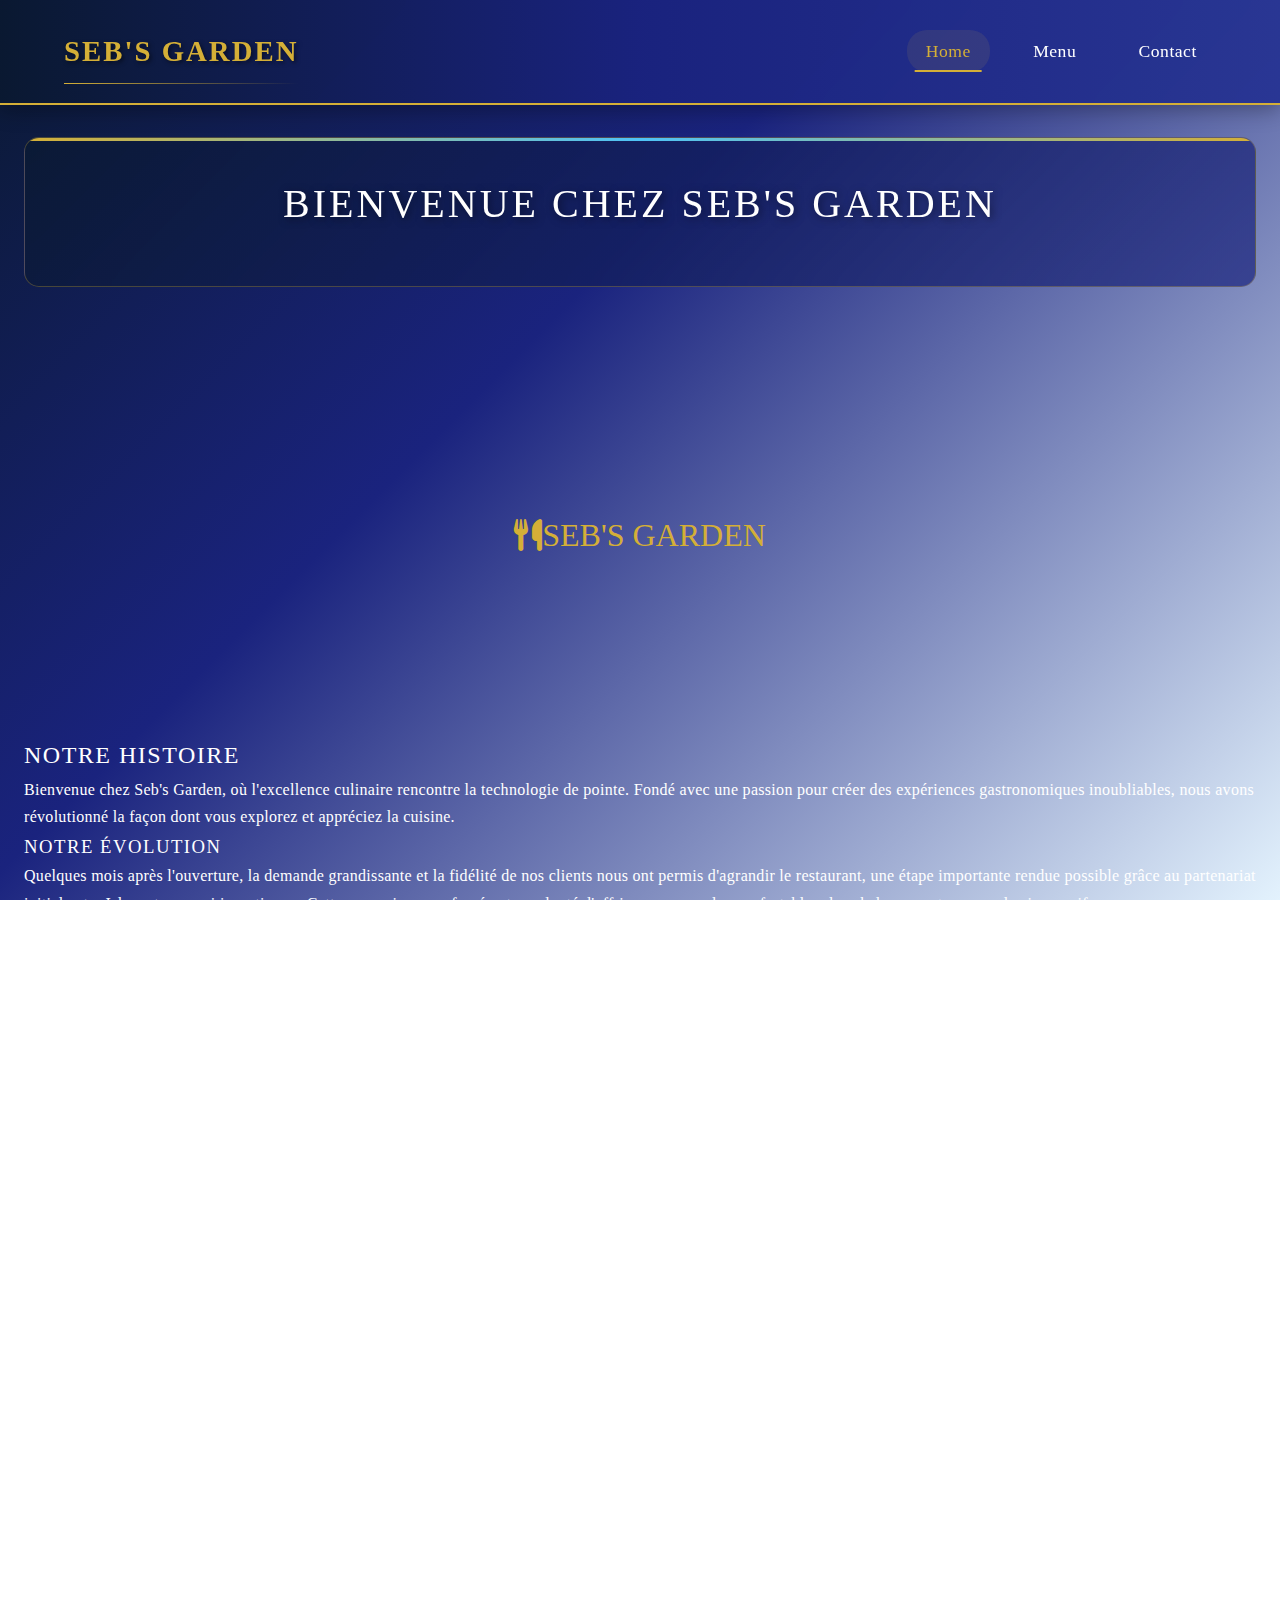
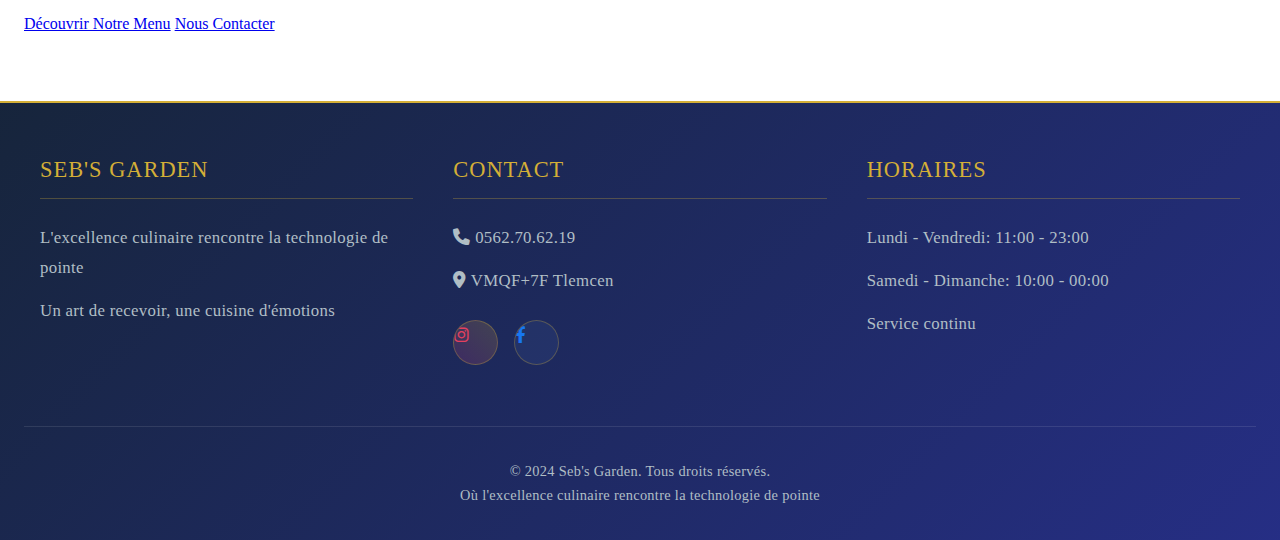
<file: index.html>
<!DOCTYPE html>
<html lang="en">
<head>
    <meta charset="UTF-8">
    <meta name="viewport" content="width=device-width, initial-scale=1.0">
    <title>Seb's Garden - Home</title>
    <link rel="stylesheet" href="style.css">
    <link href="https://fonts.googleapis.com/css2?family=Playfair+Display:wght@400;700&family=Inter:wght@300;400;600&display=swap" rel="stylesheet">
    <link rel="stylesheet" href="https://cdnjs.cloudflare.com/ajax/libs/font-awesome/6.0.0/css/all.min.css">
</head>
<body>
    <nav class="navbar">
        <div class="nav-container">
            <div class="nav-logo">
                <h2>Seb's Garden</h2>
            </div>
            <ul class="nav-menu">
                <li class="nav-item"><a href="index.html" class="nav-link active">Home</a></li>
                <li class="nav-item"><a href="menu.html" class="nav-link">Menu</a></li>
                <li class="nav-item"><a href="contact.html" class="nav-link">Contact</a></li>
            </ul>
            <div class="hamburger">
                <span class="bar"></span>
                <span class="bar"></span>
                <span class="bar"></span>
            </div>
        </div>
    </nav>

    <main class="menu-container">
        <div class="menu-header">
            <h1>BIENVENUE CHEZ SEB'S GARDEN</h1>
        </div>

        <section class="story-section">
            <div class="story-content">
                <div class="story-image">
                    <!-- Add your restaurant image here -->
                    <div style="width: 100%; height: 400px; background: linear-gradient(135deg, var(--primary-blue), var(--secondary-blue)); border-radius: 20px; display: flex; align-items: center; justify-content: center; color: var(--gold); font-size: 2rem;">
                        <i class="fas fa-utensils"></i> SEB'S GARDEN
                    </div>
                </div>
                
                <div class="story-text">
                    <h2>Notre Histoire</h2>
                    <p>Bienvenue chez Seb's Garden, où l'excellence culinaire rencontre la technologie de pointe. Fondé avec une passion pour créer des expériences gastronomiques inoubliables, nous avons révolutionné la façon dont vous explorez et appréciez la cuisine.</p>
                    
                    <h3>Notre évolution</h3>
                    <p>Quelques mois après l'ouverture, la demande grandissante et la fidélité de nos clients nous ont permis d'agrandir le restaurant, une étape importante rendue possible grâce au partenariat initial entre Islem et son ami investisseur. Cette expansion a renforcé notre volonté d'offrir un espace plus confortable, plus chaleureux et encore plus immersif.</p>
                    
                    <p>Seb's Garden est rapidement devenu un lieu incontournable de Tlemcen, soutenu par une clientèle fidèle et par des collaborations médiatiques de qualité, notamment avec l'influenceuse Mandy SDA, qui a mis en lumière notre cuisine et notre atmosphère unique.</p>
                    
                    <h3>Notre identité</h3>
                    <p>Chez Seb's Garden, chaque détail compte.</p>
                    <ul>
                        <li>Une décoration élégante et signature, pensée pour créer une ambiance que l'on ne trouve nulle part ailleurs.</li>
                        <li>Une cuisine dirigée par des chefs talentueux, dont notre chef pâtissier Fethallah, connu pour ses créations visuelles et gustatives exceptionnelles.</li>
                        <li>Un menu vibrant, en constante évolution, intégrant des recettes modernes, méditerranéennes et créatives, adaptées aux saisons.</li>
                    </ul>
                    
                    <p>Notre objectif est simple : garantir une expérience mémorable à chaque visite, que ce soit pour un déjeuner rapide, un dîner en famille, un moment romantique ou une soirée entre amis.</p>
                    
                    <h3>Nos projets</h3>
                    <p>L'histoire de Seb's Garden ne fait que commencer.</p>
                    <p>Fort de notre succès à Tlemcen, nous nous sommes engagés dans une démarche d'expansion avec une vision indépendante et ambitieuse :</p>
                    <ul>
                        <li>Ouverture future d'un restaurant à Oran</li>
                        <li>Création d'un fast-food premium spécialisé dans le kebab, en partenariat avec un troisième associé</li>
                        <li>Développement d'autres concepts culinaires dans différentes villes</li>
                        <li>Et plus largement, la construction d'un réseau de restaurants où qualité, créativité et excellence restent au cœur de notre ADN.</li>
                    </ul>
                    
                    <h3>Notre philosophie</h3>
                    <p>Seb's Garden, c'est plus qu'un restaurant.</p>
                    <p>C'est :</p>
                    <ul>
                        <li>Un art de recevoir,</li>
                        <li>Une cuisine d'émotions,</li>
                        <li>Un engagement envers la qualité,</li>
                        <li>Une promesse de constance,</li>
                        <li>Et un lieu qui inspire et se réinvente.</li>
                    </ul>
                    
                    <p class="highlight">Chaque assiette raconte une histoire. Chaque détail de l'ambiance est pensé. Et chaque client est accueilli comme un invité spécial.</p>
                    
                    <div class="cta-buttons">
                        <a href="menu.html" class="cta-button">Découvrir Notre Menu</a>
                        <a href="contact.html" class="cta-button secondary">Nous Contacter</a>
                    </div>
                </div>
            </div>
        </section>
    </main>

    <footer>
        <div class="footer-content">
            <div class="footer-section">
                <h3>Seb's Garden</h3>
                <p>L'excellence culinaire rencontre la technologie de pointe</p>
                <p>Un art de recevoir, une cuisine d'émotions</p>
            </div>
            
            <div class="footer-section">
                <h3>Contact</h3>
                <p><i class="fas fa-phone"></i> 0562.70.62.19</p>
                <p><i class="fas fa-map-marker-alt"></i> VMQF+7F Tlemcen</p>
                <div class="social-icons">
                    <a href="https://www.instagram.com/restaurant_sebs_garden?igsh=MWt3MHo4cnE2cWJ4dA==" class="social-icon" target="_blank">
                        <i class="fab fa-instagram"></i>
                    </a>
                    <a href="https://www.facebook.com/share/1AiiCg1vph/?mibextid=wwXIfr" class="social-icon" target="_blank">
                        <i class="fab fa-facebook-f"></i>
                    </a>
                </div>
            </div>
            
            <div class="footer-section">
                <h3>Horaires</h3>
                <p>Lundi - Vendredi: 11:00 - 23:00</p>
                <p>Samedi - Dimanche: 10:00 - 00:00</p>
                <p>Service continu</p>
            </div>
        </div>
        
        <div class="copyright">
            <p>&copy; 2024 Seb's Garden. Tous droits réservés.</p>
            <p>Où l'excellence culinaire rencontre la technologie de pointe</p>
        </div>
    </footer>

    <script>
        // Hamburger Menu Toggle
        const hamburger = document.querySelector('.hamburger');
        const navMenu = document.querySelector('.nav-menu');
        
        hamburger.addEventListener('click', () => {
            hamburger.classList.toggle('active');
            navMenu.classList.toggle('active');
        });
        
        // Close menu when clicking on a link
        document.querySelectorAll('.nav-link').forEach(link => {
            link.addEventListener('click', () => {
                hamburger.classList.remove('active');
                navMenu.classList.remove('active');
            });
        });
    </script>
</body>
</html>
</file>
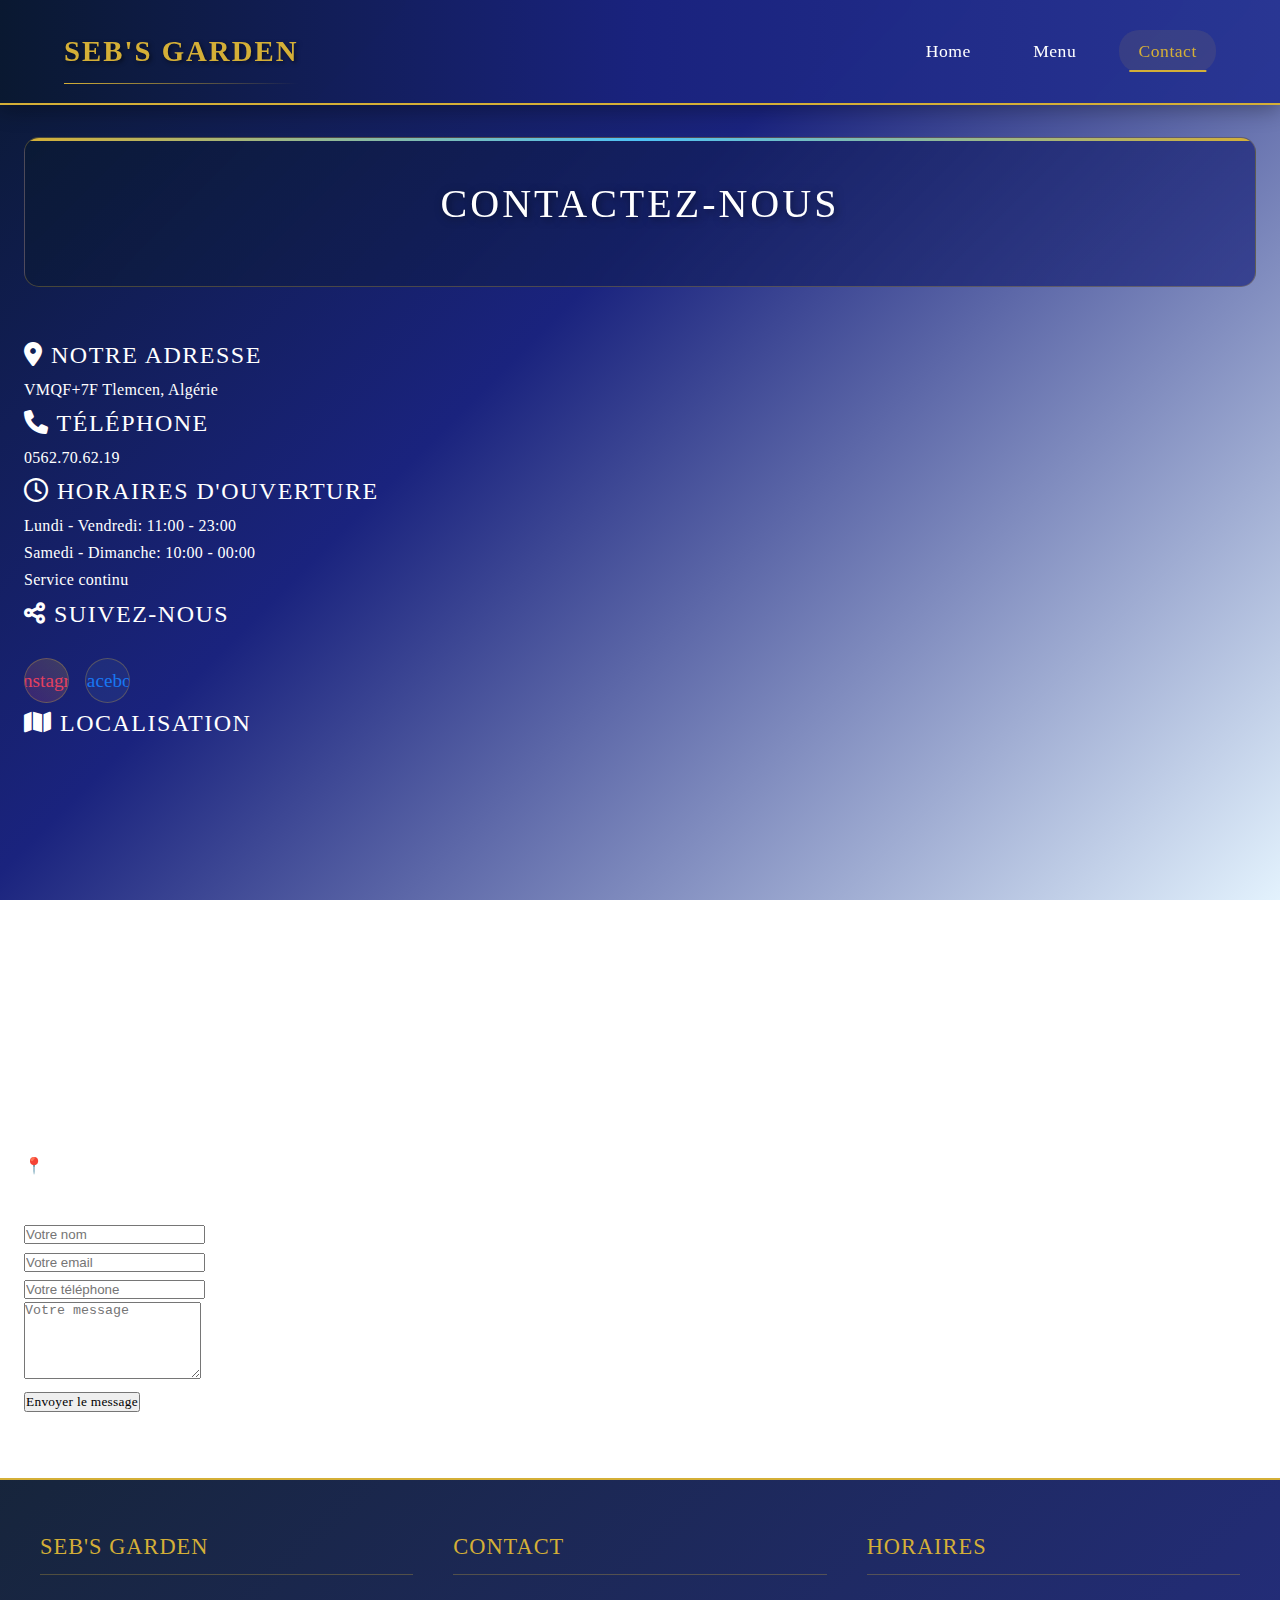
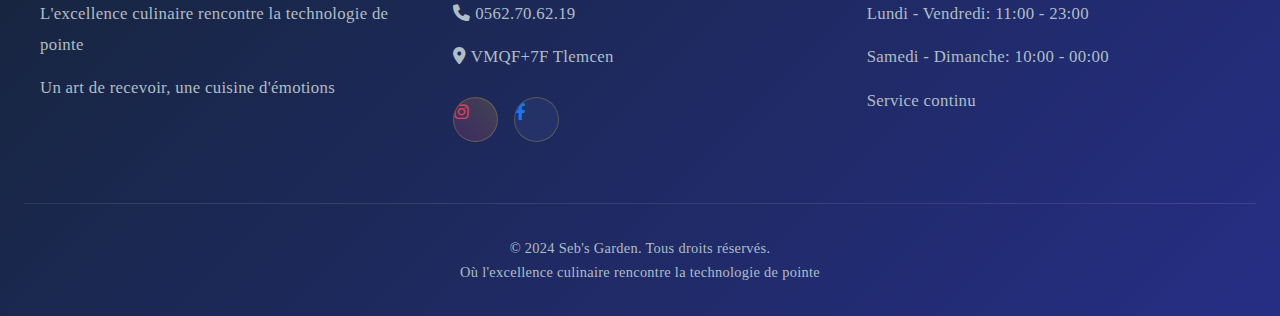
<file: contact.html>
<!DOCTYPE html>
<html lang="en">
<head>
    <meta charset="UTF-8">
    <meta name="viewport" content="width=device-width, initial-scale=1.0">
    <title>Contact - Seb's Garden</title>
    <link rel="stylesheet" href="style.css">
    <link href="https://fonts.googleapis.com/css2?family=Playfair+Display:wght@400;700&family=Inter:wght@300;400;600&display=swap" rel="stylesheet">
    <link rel="stylesheet" href="https://cdnjs.cloudflare.com/ajax/libs/font-awesome/6.0.0/css/all.min.css">
</head>
<body>
    <nav class="navbar">
        <div class="nav-container">
            <div class="nav-logo">
                <h2>Seb's Garden</h2>
            </div>
            <ul class="nav-menu">
                <li class="nav-item"><a href="index.html" class="nav-link">Home</a></li>
                <li class="nav-item"><a href="menu.html" class="nav-link">Menu</a></li>
                <li class="nav-item"><a href="contact.html" class="nav-link active">Contact</a></li>
            </ul>
            <div class="hamburger">
                <span class="bar"></span>
                <span class="bar"></span>
                <span class="bar"></span>
            </div>
        </div>
    </nav>

    <main class="menu-container">
        <div class="menu-header">
            <h1>CONTACTEZ-NOUS</h1>
        </div>

        <section class="contact-section">
            <div class="contact-grid">
                <div class="contact-info">
                    <h2><i class="fas fa-map-marker-alt"></i> Notre Adresse</h2>
                    <p>VMQF+7F Tlemcen, Algérie</p>
                    
                    <h2><i class="fas fa-phone"></i> Téléphone</h2>
                    <p>0562.70.62.19</p>
                    
                    <h2><i class="far fa-clock"></i> Horaires d'ouverture</h2>
                    <p>Lundi - Vendredi: 11:00 - 23:00</p>
                    <p>Samedi - Dimanche: 10:00 - 00:00</p>
                    <p>Service continu</p>
                    
                    <h2><i class="fas fa-share-alt"></i> Suivez-nous</h2>
                    <div class="social-icons">
                        <a href="https://www.instagram.com/restaurant_sebs_garden?igsh=MWt3MHo4cnE2cWJ4dA==" class="social-icon" target="_blank">
                            <i class="fab fa-instagram"></i> Instagram
                        </a>
                        <a href="https://www.facebook.com/share/1AiiCg1vph/?mibextid=wwXIfr" class="social-icon" target="_blank">
                            <i class="fab fa-facebook-f"></i> Facebook
                        </a>
                    </div>
                </div>
                
                <div class="contact-map">
                    <h2><i class="fas fa-map"></i> Localisation</h2>
                    <div class="map-container">
                        <!-- Google Maps Embed -->
                        <iframe 
                            src="https://www.google.com/maps/embed?pb=!1m18!1m12!1m3!1d3190.123456789012!2d-1.3155555555555555!3d34.888888888888886!2m3!1f0!2f0!3f0!3m2!1i1024!2i768!4f13.1!3m3!1m2!1s0x0%3A0x0!2zMzTCsDUzJzIxLjAiTiAxwrAxOCc1Ni4wIlc!5e0!3m2!1sfr!2sdz!4v1234567890123!5m2!1sfr!2sdz" 
                            width="100%" 
                            height="400" 
                            style="border:0; border-radius: 15px;" 
                            allowfullscreen="" 
                            loading="lazy" 
                            referrerpolicy="no-referrer-when-downgrade">
                        </iframe>
                        <p class="map-note">📍 VMQF+7F Tlemcen - Utilisez Google Maps pour nous trouver</p>
                    </div>
                </div>
            </div>
            
            <div class="contact-form-container">
                <h2><i class="fas fa-envelope"></i> Envoyez-nous un message</h2>
                <form class="contact-form">
                    <div class="form-group">
                        <input type="text" placeholder="Votre nom" required>
                    </div>
                    <div class="form-group">
                        <input type="email" placeholder="Votre email" required>
                    </div>
                    <div class="form-group">
                        <input type="tel" placeholder="Votre téléphone">
                    </div>
                    <div class="form-group">
                        <textarea placeholder="Votre message" rows="5" required></textarea>
                    </div>
                    <button type="submit" class="submit-button">Envoyer le message</button>
                </form>
            </div>
        </section>
    </main>

    <footer>
        <div class="footer-content">
            <div class="footer-section">
                <h3>Seb's Garden</h3>
                <p>L'excellence culinaire rencontre la technologie de pointe</p>
                <p>Un art de recevoir, une cuisine d'émotions</p>
            </div>
            
            <div class="footer-section">
                <h3>Contact</h3>
                <p><i class="fas fa-phone"></i> 0562.70.62.19</p>
                <p><i class="fas fa-map-marker-alt"></i> VMQF+7F Tlemcen</p>
                <div class="social-icons">
                    <a href="https://www.instagram.com/restaurant_sebs_garden?igsh=MWt3MHo4cnE2cWJ4dA==" class="social-icon" target="_blank">
                        <i class="fab fa-instagram"></i>
                    </a>
                    <a href="https://www.facebook.com/share/1AiiCg1vph/?mibextid=wwXIfr" class="social-icon" target="_blank">
                        <i class="fab fa-facebook-f"></i>
                    </a>
                </div>
            </div>
            
            <div class="footer-section">
                <h3>Horaires</h3>
                <p>Lundi - Vendredi: 11:00 - 23:00</p>
                <p>Samedi - Dimanche: 10:00 - 00:00</p>
                <p>Service continu</p>
            </div>
        </div>
        
        <div class="copyright">
            <p>&copy; 2024 Seb's Garden. Tous droits réservés.</p>
            <p>Où l'excellence culinaire rencontre la technologie de pointe</p>
        </div>
    </footer>

    <script>
        // Hamburger Menu Toggle
        const hamburger = document.querySelector('.hamburger');
        const navMenu = document.querySelector('.nav-menu');
        
        hamburger.addEventListener('click', () => {
            hamburger.classList.toggle('active');
            navMenu.classList.toggle('active');
        });
        
        // Close menu when clicking on a link
        document.querySelectorAll('.nav-link').forEach(link => {
            link.addEventListener('click', () => {
                hamburger.classList.remove('active');
                navMenu.classList.remove('active');
            });
        });
        
        // Form Submission
        document.querySelector('.contact-form').addEventListener('submit', function(e) {
            e.preventDefault();
            alert('Merci pour votre message! Nous vous contacterons bientôt.');
            this.reset();
        });
    </script>
</body>
</html>
</file>
<file: style.css>
/* style.css - Seb's Garden Restaurant */
/* Dark Blue & Light Blue Color Scheme with Classy Golden Fonts */
/* MOBILE FRIENDLY VERSION */

/* ====== GLOBAL STYLES ====== */
* {
    margin: 0;
    padding: 0;
    box-sizing: border-box;
}

:root {
    /* Dark Blue Palette */
    --midnight-blue: #0a1931;
    --navy-blue: #1a237e;
    --dark-blue: #283593;
    --royal-blue: #303f9f;
    
    /* Light Blue Palette */
    --light-blue: #e3f2fd;
    --sky-blue: #bbdefb;
    --ice-blue: #e8f4f8;
    --azure-blue: #4fc3f7;
    
    /* Gold Accents */
    --antique-gold: #c5a028;
    --gold: #d4af37;
    --light-gold: #f7e98e;
    --metallic-gold: #daa520;
    
    /* Text Colors */
    --text-light: #ffffff;
    --text-dark: #0a1931;
    --text-gray: #b0bec5;
    
    /* Effects */
    --shadow-dark: rgba(10, 25, 49, 0.25);
    --shadow-medium: rgba(10, 25, 49, 0.15);
    --shadow-light: rgba(10, 25, 49, 0.1);
    --gold-glow: rgba(212, 175, 55, 0.4);
    --blue-glow: rgba(79, 195, 247, 0.3);
}

body {
    font-family: 'Cormorant Garamond', serif;
    background: linear-gradient(135deg, var(--midnight-blue) 0%, var(--navy-blue) 40%, var(--light-blue) 100%);
    background-attachment: fixed;
    color: var(--text-light);
    min-height: 100vh;
    line-height: 1.7;
    overflow-x: hidden;
}

/* ====== TYPOGRAPHY ====== */
@import url('https://fonts.googleapis.com/css2?family=Cormorant+Garamond:wght@300;400;500;600;700&family=Marcellus&family=Playfair+Display:wght@400;500;600;700&display=swap');

h1, h2, h3, .nav-logo h2 {
    font-family: 'Marcellus', serif;
    font-weight: 400;
    letter-spacing: 1.5px;
    text-transform: uppercase;
}

h4, h5, h6 {
    font-family: 'Playfair Display', serif;
    font-weight: 500;
    letter-spacing: 1px;
}

p, li, span, button, .dish-ingredients {
    font-family: 'Cormorant Garamond', serif;
    font-weight: 400;
    letter-spacing: 0.3px;
}

.gold-text {
    color: var(--gold);
    text-shadow: 0 2px 4px rgba(0, 0, 0, 0.3);
}

.blue-text {
    color: var(--azure-blue);
}

/* ====== NAVIGATION BAR ====== */
.navbar {
    background: linear-gradient(90deg, 
        rgba(10, 25, 49, 0.98) 0%, 
        rgba(26, 35, 126, 0.98) 50%, 
        rgba(40, 53, 147, 0.98) 100%);
    padding: 1.2rem 0;
    position: sticky;
    top: 0;
    z-index: 1000;
    backdrop-filter: blur(10px);
    border-bottom: 2px solid var(--gold);
    box-shadow: 0 5px 20px rgba(0, 0, 0, 0.3);
}

.nav-container {
    max-width: 1200px;
    margin: 0 auto;
    padding: 0 1.5rem;
    display: flex;
    justify-content: space-between;
    align-items: center;
}

.nav-logo h2 {
    color: var(--gold);
    font-size: 1.8rem;
    font-weight: 600;
    letter-spacing: 2px;
    text-shadow: 2px 2px 4px rgba(0, 0, 0, 0.5);
    padding: 0.5rem 0;
    position: relative;
}

.nav-logo h2::after {
    content: '';
    position: absolute;
    bottom: 0;
    left: 0;
    width: 100%;
    height: 1px;
    background: linear-gradient(90deg, var(--gold), transparent);
}

.nav-menu {
    display: flex;
    list-style: none;
    gap: 1.5rem;
    align-items: center;
}

.nav-link {
    color: var(--text-light);
    text-decoration: none;
    font-family: 'Cormorant Garamond', serif;
    font-weight: 500;
    font-size: 1.1rem;
    padding: 0.7rem 1.2rem;
    border-radius: 20px;
    transition: all 0.3s ease;
    position: relative;
    letter-spacing: 0.5px;
}

.nav-link::before {
    content: '';
    position: absolute;
    bottom: 0;
    left: 50%;
    transform: translateX(-50%);
    width: 0;
    height: 2px;
    background: var(--gold);
    transition: width 0.3s ease;
}

.nav-link:hover::before,
.nav-link.active::before {
    width: 80%;
}

.nav-link:hover,
.nav-link.active {
    color: var(--gold);
    background: rgba(212, 175, 55, 0.1);
}

.hamburger {
    display: none;
    flex-direction: column;
    cursor: pointer;
    background: transparent;
    border: none;
    padding: 0.5rem;
    z-index: 1001;
}

.hamburger span {
    width: 25px;
    height: 2px;
    background: var(--gold);
    margin: 3px 0;
    transition: 0.3s;
    border-radius: 1px;
}

/* ====== MAIN CONTENT ====== */
.menu-container {
    max-width: 1400px;
    margin: 2rem auto;
    padding: 0 1.5rem;
}

.menu-header {
    text-align: center;
    margin-bottom: 3rem;
    padding: 2rem 1rem;
    background: linear-gradient(135deg, 
        rgba(10, 25, 49, 0.7) 0%, 
        rgba(26, 35, 126, 0.7) 100%);
    border-radius: 15px;
    border: 1px solid rgba(212, 175, 55, 0.3);
    backdrop-filter: blur(10px);
    position: relative;
    overflow: hidden;
}

.menu-header::before {
    content: '';
    position: absolute;
    top: 0;
    left: 0;
    right: 0;
    height: 3px;
    background: linear-gradient(90deg, 
        var(--gold), 
        var(--azure-blue), 
        var(--gold));
}

.menu-header h1 {
    color: var(--text-light);
    font-size: 2.5rem;
    font-weight: 400;
    letter-spacing: 3px;
    margin-bottom: 1rem;
    text-shadow: 2px 2px 8px rgba(0, 0, 0, 0.5);
}

.menu-header h1 span {
    color: var(--gold);
    font-weight: 600;
}

/* ====== MENU SECTIONS NAVIGATION ====== */
.menu-sections-nav {
    display: flex;
    flex-wrap: wrap;
    gap: 0.8rem;
    justify-content: center;
    margin-bottom: 3rem;
    padding: 1.5rem;
    background: rgba(10, 25, 49, 0.8);
    border-radius: 15px;
    border: 1px solid rgba(79, 195, 247, 0.2);
    backdrop-filter: blur(10px);
    position: sticky;
    top: 80px;
    z-index: 900;
    margin-top: 1rem;
}

.section-btn {
    display: flex;
    flex-direction: column;
    align-items: center;
    justify-content: center;
    gap: 0.5rem;
    padding: 1rem 1.2rem;
    background: rgba(26, 35, 126, 0.6);
    border: 1px solid rgba(79, 195, 247, 0.3);
    border-radius: 12px;
    color: var(--text-light);
    font-family: 'Cormorant Garamond', serif;
    font-weight: 500;
    font-size: 0.9rem;
    cursor: pointer;
    transition: all 0.3s ease;
    min-width: 110px;
    position: relative;
    overflow: hidden;
}

.section-btn:hover {
    background: rgba(79, 195, 247, 0.3);
    border-color: var(--gold);
    transform: translateY(-2px);
    box-shadow: 0 5px 15px rgba(79, 195, 247, 0.2);
}

.section-btn.active {
    background: linear-gradient(135deg, 
        rgba(212, 175, 55, 0.3), 
        rgba(79, 195, 247, 0.2));
    border-color: var(--gold);
    color: var(--gold);
    box-shadow: 0 0 20px rgba(212, 175, 55, 0.2);
}

.section-btn .icon {
    font-size: 1.3rem;
    margin-bottom: 0.3rem;
    color: var(--azure-blue);
}

.section-btn.active .icon {
    color: var(--gold);
}

/* ====== MENU SECTIONS ====== */
.menu-section {
    display: none;
    animation: fadeIn 0.5s ease;
}

.menu-section.active {
    display: block;
}

.menu-section h2 {
    color: var(--text-light);
    font-size: 2.2rem;
    text-align: center;
    margin-bottom: 2rem;
    padding-bottom: 1rem;
    border-bottom: 2px solid var(--gold);
    font-weight: 400;
    letter-spacing: 2px;
}

.section-subtitle {
    text-align: center;
    color: var(--text-gray);
    font-style: italic;
    margin-bottom: 2rem;
    font-size: 1.1rem;
    font-family: 'Cormorant Garamond', serif;
}

/* ====== DISH CARDS ====== */
.dish-card {
    display: flex;
    flex-direction: column;
    background: rgba(10, 25, 49, 0.8);
    border-radius: 15px;
    padding: 1.5rem;
    margin-bottom: 1.5rem;
    border: 1px solid rgba(79, 195, 247, 0.2);
    backdrop-filter: blur(10px);
    transition: all 0.3s ease;
    position: relative;
    overflow: hidden;
}

.dish-card::before {
    content: '';
    position: absolute;
    top: 0;
    left: 0;
    width: 5px;
    height: 100%;
    background: linear-gradient(to bottom, var(--gold), var(--azure-blue));
}

.dish-card:hover {
    transform: translateY(-5px);
    border-color: var(--gold);
    box-shadow: 0 10px 25px rgba(0, 0, 0, 0.3);
}

.dish-info {
    flex: 1;
    margin-bottom: 1.5rem;
}

.dish-info h3 {
    color: var(--text-light);
    font-size: 1.5rem;
    margin-bottom: 0.8rem;
    font-weight: 500;
    font-family: 'Playfair Display', serif;
}

.dish-price {
    color: var(--gold);
    font-size: 1.4rem;
    font-weight: 600;
    margin-bottom: 1rem;
    font-family: 'Cormorant Garamond', serif;
    display: inline-block;
    padding: 0.3rem 1rem;
    background: rgba(212, 175, 55, 0.1);
    border-radius: 20px;
    border: 1px solid rgba(212, 175, 55, 0.3);
}

.dish-ingredients {
    color: var(--text-gray);
    font-size: 1rem;
    line-height: 1.6;
    font-family: 'Cormorant Garamond', serif;
    font-style: italic;
}

/* ====== 3D MODEL VIEWER - MOBILE FIXED ====== */
.dish-model {
    width: 100%;
    height: 300px;
    position: relative;
    margin-top: 1rem;
    border-radius: 12px;
    overflow: hidden;
    border: 1px solid rgba(79, 195, 247, 0.3);
    background: rgba(0, 0, 0, 0.2);
}

model-viewer {
    width: 100% !important;
    height: 100% !important;
    background: rgba(10, 25, 49, 0.5);
    border-radius: 12px;
    border: none;
    outline: none;
}

/* ====== AGRANDIR BUTTON - MOBILE FIXED ====== */
.agrandir-button {
    display: block;
    width: 100%;
    background: linear-gradient(135deg, 
        rgba(212, 175, 55, 0.2), 
        rgba(79, 195, 247, 0.1));
    color: var(--gold);
    padding: 0.8rem 1.5rem;
    border-radius: 12px;
    text-decoration: none;
    font-family: 'Cormorant Garamond', serif;
    font-weight: 500;
    font-size: 1rem;
    margin-top: 1rem;
    text-align: center;
    transition: all 0.3s ease;
    border: 1px solid rgba(212, 175, 55, 0.3);
    cursor: pointer;
    letter-spacing: 0.5px;
    position: relative;
    overflow: hidden;
    z-index: 1;
}

.agrandir-button::before {
    content: '';
    position: absolute;
    top: 0;
    left: -100%;
    width: 100%;
    height: 100%;
    background: linear-gradient(90deg, 
        transparent, 
        rgba(212, 175, 55, 0.2), 
        transparent);
    transition: 0.5s;
    z-index: -1;
}

.agrandir-button:hover::before {
    left: 100%;
}

.agrandir-button:hover {
    background: linear-gradient(135deg, 
        rgba(212, 175, 55, 0.3), 
        rgba(79, 195, 247, 0.2));
    border-color: var(--gold);
    transform: translateY(-2px);
    box-shadow: 0 5px 15px rgba(212, 175, 55, 0.2);
}

/* ====== DRINKS SECTION ====== */
.drink-category {
    color: var(--text-light);
    font-size: 1.8rem;
    margin: 2rem 0 1.5rem;
    text-align: center;
    font-weight: 500;
    font-family: 'Playfair Display', serif;
    padding-bottom: 0.5rem;
    border-bottom: 1px solid rgba(79, 195, 247, 0.3);
}

.drink-grid {
    display: grid;
    grid-template-columns: repeat(auto-fill, minmax(200px, 1fr));
    gap: 1rem;
    margin-bottom: 2rem;
}

.drink-item {
    background: rgba(26, 35, 126, 0.6);
    padding: 1.2rem;
    border-radius: 12px;
    text-align: center;
    border: 1px solid rgba(79, 195, 247, 0.2);
    transition: all 0.3s ease;
    backdrop-filter: blur(10px);
}

.drink-item:hover {
    transform: translateY(-3px);
    border-color: var(--gold);
    background: rgba(79, 195, 247, 0.1);
}

.drink-item h4 {
    color: var(--text-light);
    font-size: 1.2rem;
    margin-bottom: 0.5rem;
    font-weight: 500;
    font-family: 'Playfair Display', serif;
}

.drink-price {
    color: var(--gold);
    font-weight: 600;
    font-size: 1.1rem;
    font-family: 'Cormorant Garamond', serif;
}

/* ====== ANIMATIONS ====== */
@keyframes fadeIn {
    from {
        opacity: 0;
        transform: translateY(20px);
    }
    to {
        opacity: 1;
        transform: translateY(0);
    }
}

/* ====== FOOTER STYLES ====== */
footer {
    background: linear-gradient(135deg, 
        rgba(10, 25, 49, 0.95) 0%, 
        rgba(26, 35, 126, 0.95) 100%);
    padding: 3rem 1.5rem 2rem;
    margin-top: 4rem;
    border-top: 2px solid var(--gold);
    position: relative;
}

.footer-content {
    max-width: 1200px;
    margin: 0 auto;
    display: grid;
    grid-template-columns: repeat(auto-fit, minmax(250px, 1fr));
    gap: 2.5rem;
}

.footer-section h3 {
    color: var(--gold);
    font-size: 1.4rem;
    margin-bottom: 1.5rem;
    font-weight: 500;
    font-family: 'Marcellus', serif;
    letter-spacing: 1px;
    padding-bottom: 0.5rem;
    border-bottom: 1px solid rgba(212, 175, 55, 0.3);
}

.footer-section p,
.footer-section a {
    color: var(--text-gray);
    text-decoration: none;
    font-family: 'Cormorant Garamond', serif;
    line-height: 1.8;
    margin-bottom: 0.8rem;
    display: block;
    font-size: 1.05rem;
    transition: all 0.3s ease;
}

.footer-section a:hover {
    color: var(--gold);
    transform: translateX(5px);
}

/* ====== ELEGANT SOCIAL MEDIA ICONS ====== */
.social-icons {
    display: flex;
    gap: 1rem;
    margin-top: 1.5rem;
    flex-wrap: wrap;
}

.social-icon {
    width: 45px;
    height: 45px;
    background: rgba(212, 175, 55, 0.1);
    border-radius: 50%;
    display: flex;
    align-items: center;
    justify-content: center;
    color: var(--gold);
    text-decoration: none;
    font-size: 1.2rem;
    transition: all 0.3s ease;
    border: 1px solid rgba(212, 175, 55, 0.3);
    position: relative;
    overflow: hidden;
}

.social-icon::before {
    content: '';
    position: absolute;
    top: 0;
    left: 0;
    width: 100%;
    height: 100%;
    background: linear-gradient(135deg, 
        rgba(212, 175, 55, 0.2), 
        rgba(79, 195, 247, 0.1));
    border-radius: 50%;
    transform: scale(0);
    transition: transform 0.3s ease;
}

.social-icon:hover::before {
    transform: scale(1);
}

.social-icon:hover {
    color: var(--text-light);
    border-color: var(--gold);
    transform: translateY(-3px) rotate(5deg);
    box-shadow: 0 5px 15px rgba(212, 175, 55, 0.3);
}

.social-icon i {
    position: relative;
    z-index: 1;
}

/* Instagram specific */
.social-icon[href*="instagram"] {
    background: linear-gradient(45deg, 
        rgba(193, 53, 132, 0.2), 
        rgba(212, 175, 55, 0.2));
    color: #e4405f;
}

/* Facebook specific */
.social-icon[href*="facebook"] {
    background: rgba(59, 89, 152, 0.2);
    color: #1877f2;
}

.copyright {
    text-align: center;
    margin-top: 3rem;
    padding-top: 2rem;
    border-top: 1px solid rgba(255, 255, 255, 0.1);
    color: var(--text-gray);
    font-family: 'Cormorant Garamond', serif;
    font-size: 0.9rem;
    letter-spacing: 0.5px;
}

/* ====== MOBILE RESPONSIVE DESIGN ====== */
@media (max-width: 992px) {
    .nav-menu {
        position: fixed;
        top: 0;
        right: -100%;
        width: 280px;
        height: 100vh;
        background: rgba(10, 25, 49, 0.98);
        backdrop-filter: blur(15px);
        flex-direction: column;
        justify-content: flex-start;
        padding-top: 5rem;
        transition: 0.4s ease;
        box-shadow: -5px 0 25px rgba(0, 0, 0, 0.5);
        border-left: 2px solid var(--gold);
        z-index: 999;
    }
    
    .nav-menu.active {
        right: 0;
    }
    
    .nav-item {
        width: 100%;
        text-align: center;
    }
    
    .nav-link {
        display: block;
        width: 100%;
        padding: 1rem 2rem;
        border-radius: 0;
        border-bottom: 1px solid rgba(79, 195, 247, 0.1);
    }
    
    .nav-link::before {
        display: none;
    }
    
    .hamburger {
        display: flex;
    }
    
    .hamburger.active span:nth-child(1) {
        transform: rotate(45deg) translate(5px, 5px);
    }
    
    .hamburger.active span:nth-child(2) {
        opacity: 0;
    }
    
    .hamburger.active span:nth-child(3) {
        transform: rotate(-45deg) translate(7px, -6px);
    }
    
    .menu-sections-nav {
        position: static;
        top: auto;
        overflow-x: auto;
        justify-content: flex-start;
        padding: 1rem;
        -webkit-overflow-scrolling: touch;
        scrollbar-width: thin;
    }
    
    .menu-sections-nav::-webkit-scrollbar {
        height: 4px;
    }
    
    .menu-sections-nav::-webkit-scrollbar-track {
        background: rgba(79, 195, 247, 0.1);
    }
    
    .menu-sections-nav::-webkit-scrollbar-thumb {
        background: var(--gold);
        border-radius: 2px;
    }
    
    .section-btn {
        min-width: 100px;
        padding: 0.8rem;
        font-size: 0.85rem;
        flex-shrink: 0;
    }
    
    .dish-model {
        height: 250px;
    }
}

@media (max-width: 768px) {
    .menu-header h1 {
        font-size: 2rem;
        letter-spacing: 2px;
    }
    
    .menu-section h2 {
        font-size: 1.8rem;
    }
    
    .dish-info h3 {
        font-size: 1.3rem;
    }
    
    .dish-price {
        font-size: 1.2rem;
    }
    
    .drink-grid {
        grid-template-columns: repeat(auto-fill, minmax(160px, 1fr));
    }
    
    .footer-content {
        grid-template-columns: 1fr;
        gap: 2rem;
    }
    
    .menu-container {
        padding: 0 1rem;
    }
    
    /* Fix for mobile model-viewer */
    model-viewer {
        touch-action: pan-x pan-y !important;
    }
    
    /* Prevent zoom on double tap */
    .dish-model {
        -webkit-tap-highlight-color: transparent;
    }
    
    .agrandir-button {
        padding: 0.7rem 1.2rem;
        font-size: 0.95rem;
    }
}

@media (max-width: 480px) {
    .menu-sections-nav {
        flex-direction: column;
        align-items: stretch;
    }
    
    .section-btn {
        width: 100%;
        flex-direction: row;
        justify-content: flex-start;
        padding: 1rem;
        min-width: auto;
    }
    
    .section-btn .icon {
        margin-bottom: 0;
        margin-right: 1rem;
        font-size: 1.2rem;
    }
    
    .dish-model {
        height: 220px;
    }
    
    .nav-logo h2 {
        font-size: 1.5rem;
    }
    
    .social-icon {
        width: 40px;
        height: 40px;
        font-size: 1rem;
    }
    
    .menu-header {
        padding: 1.5rem 1rem;
    }
    
    /* Extra mobile fixes for agrandir button */
    .agrandir-button {
        position: relative;
        z-index: 10;
        -webkit-user-select: none;
        user-select: none;
    }
    
    /* Prevent text selection on mobile */
    .dish-model, model-viewer, .agrandir-button {
        -webkit-user-select: none;
        user-select: none;
    }
}

/* ====== TOUCH DEVICE OPTIMIZATIONS ====== */
@media (hover: none) and (pointer: coarse) {
    .section-btn:hover,
    .dish-card:hover,
    .drink-item:hover,
    .social-icon:hover,
    .agrandir-button:hover,
    .nav-link:hover {
        transform: none;
    }
    
    .section-btn:active,
    .dish-card:active,
    .drink-item:active,
    .social-icon:active,
    .agrandir-button:active,
    .nav-link:active {
        transform: scale(0.98);
    }
    
    .section-btn.active,
    .nav-link.active {
        transform: none;
    }
}

/* ====== FIX FOR IOS SAFARI ====== */
@supports (-webkit-touch-callout: none) {
    body {
        min-height: -webkit-fill-available;
    }
    
    .dish-model {
        -webkit-overflow-scrolling: touch;
    }
}

/* ====== PRINT STYLES ====== */
@media print {
    .navbar,
    .menu-sections-nav,
    .agrandir-button,
    .social-icons,
    footer {
        display: none;
    }
    
    body {
        background: white !important;
        color: black !important;
    }
    
    .menu-header,
    .dish-card {
        border: 1px solid #ccc;
        box-shadow: none;
        background: white !important;
    }
    
    .gold-text {
        color: black !important;
    }
}
</file>
